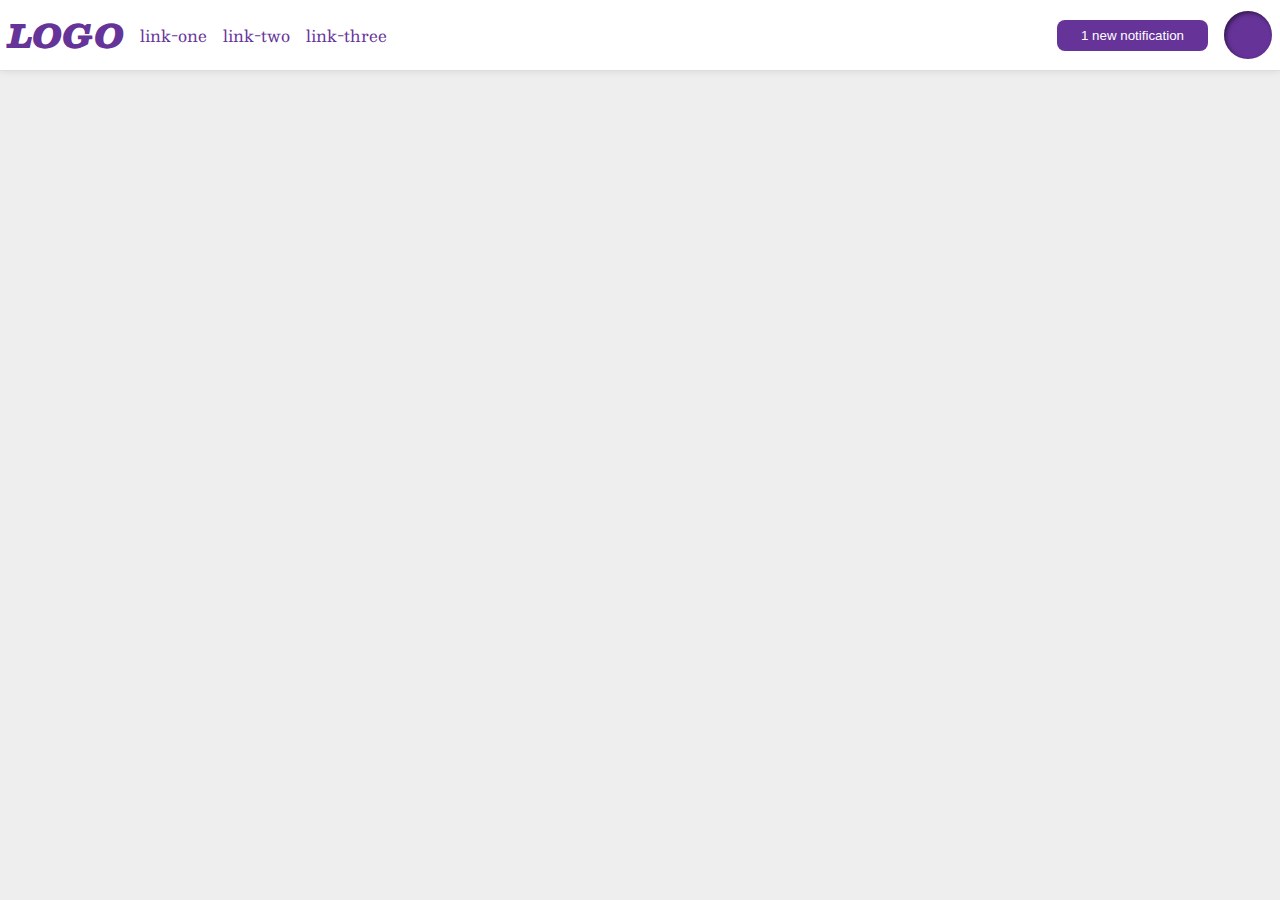
<file: flex/03-flex-header-2/index.html>
<!DOCTYPE html>
<html lang="en">
  <head>
    <meta charset="UTF-8">
    <meta http-equiv="X-UA-Compatible" content="IE=edge">
    <meta name="viewport" content="width=device-width, initial-scale=1.0">
    <title>Flex Header 2</title>
    <link rel="stylesheet" href="style.css">
  </head>
  <body>
    <div class="header">
      <div class = "left-shift">
      <div class="logo">
        LOGO
      </div>
      <ul class="links">
        <li><a href="https://google.com">link-one</a></li>
        <li><a href="https://google.com">link-two</a></li>
        <li><a href="https://google.com">link-three</a></li>
      </ul>
    </div>
    <div class = "right-shift">
      <button class="notifications">
        1 new notification
      </button>
      <div class="profile-image"></div>
    </div>
    </div>
  </body>
</html>
</file>
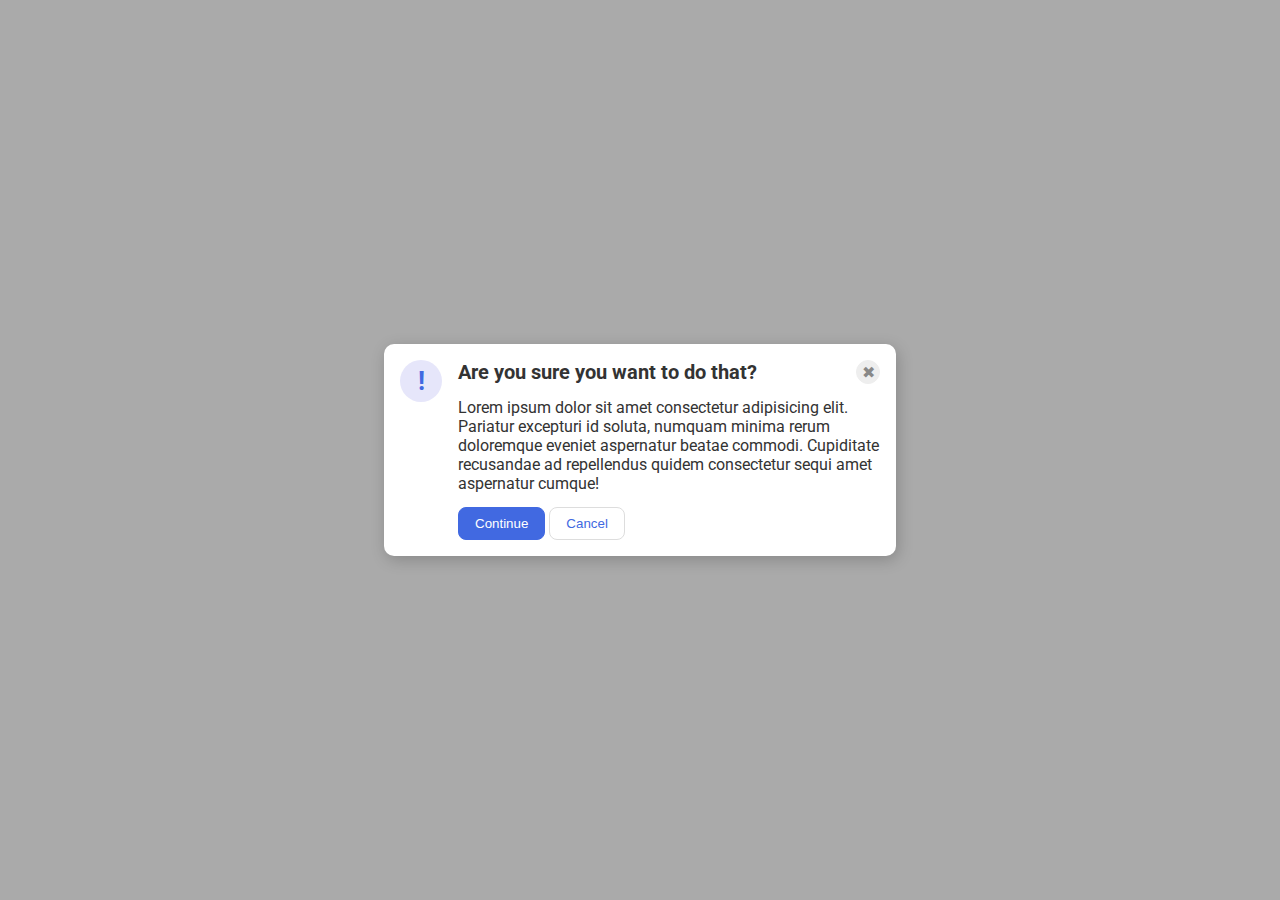
<file: flex/05-flex-modal/index.html>
<!DOCTYPE html>
<html lang="en">
  <head>
    <meta charset="UTF-8">
    <meta http-equiv="X-UA-Compatible" content="IE=edge">
    <meta name="viewport" content="width=device-width, initial-scale=1.0">
    <link rel="stylesheet" href="style.css">
    <title>Modal</title>
  </head>
  <body>
    <div class="modal">
      <div class="flex-container">
        <div class="flex-item">
          <div class="icon">!</div>
        </div>
        <div class="flex-item">
          <div class="flex-container">
            <div class="header">Are you sure you want to do that?</div>
            <button class="close-button">✖</button>
          </div>
          <div class="text">Lorem ipsum dolor sit amet consectetur adipisicing elit. Pariatur excepturi id soluta, numquam minima rerum doloremque eveniet aspernatur beatae commodi. Cupiditate recusandae ad repellendus quidem consectetur sequi amet aspernatur cumque!</div>
          <button class="continue">Continue</button>
          <button class="cancel">Cancel</button>
        </div>
      </div>
    </div>
  </body>
</html>
</file>
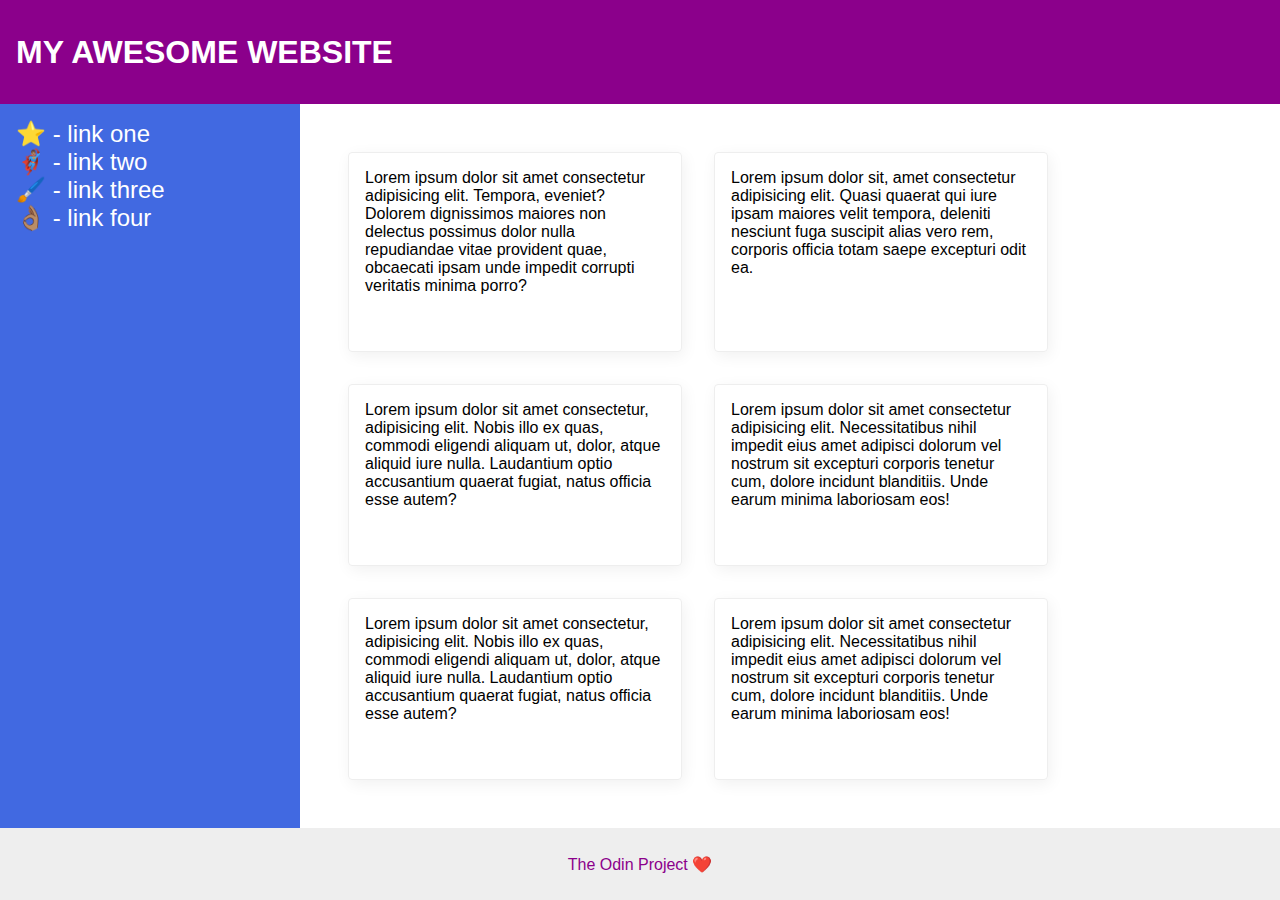
<file: flex/07-flex-layout-2/index.html>
<!DOCTYPE html>
<html lang="en">
  <head>
    <meta charset="UTF-8">
    <meta http-equiv="X-UA-Compatible" content="IE=edge">
    <meta name="viewport" content="width=device-width, initial-scale=1.0">
    <title>The Holy Grail</title>
    <link rel="stylesheet" href="style.css">
  </head>
  <body>
    <div class="header">
      MY AWESOME WEBSITE
    </div>
    
    <div class="container">
      <div class="sidebar">
        <ul>
          <li><a href="#">⭐ - link one</a></li>
          <li><a href="#">🦸🏽‍♂️ - link two</a></li>
          <li><a href="#">🖌️ - link three</a></li>
          <li><a href="#">👌🏽 - link four</a></li>
        </ul>
      </div>

      <div class="card-container">
        <div class="card">Lorem ipsum dolor sit amet consectetur adipisicing elit. Tempora, eveniet? Dolorem dignissimos maiores non delectus possimus dolor nulla repudiandae vitae provident quae, obcaecati ipsam unde impedit corrupti veritatis minima porro?</div>
        <div class="card">Lorem ipsum dolor sit, amet consectetur adipisicing elit. Quasi quaerat qui iure ipsam maiores velit tempora, deleniti nesciunt fuga suscipit alias vero rem, corporis officia totam saepe excepturi odit ea.</div>
        <div class="card">Lorem ipsum dolor sit amet consectetur, adipisicing elit. Nobis illo ex quas, commodi eligendi aliquam ut, dolor, atque aliquid iure nulla. Laudantium optio accusantium quaerat fugiat, natus officia esse autem?</div>
        <div class="card">Lorem ipsum dolor sit amet consectetur adipisicing elit. Necessitatibus nihil impedit eius amet adipisci dolorum vel nostrum sit excepturi corporis tenetur cum, dolore incidunt blanditiis. Unde earum minima laboriosam eos!</div>
        <div class="card">Lorem ipsum dolor sit amet consectetur, adipisicing elit. Nobis illo ex quas, commodi eligendi aliquam ut, dolor, atque aliquid iure nulla. Laudantium optio accusantium quaerat fugiat, natus officia esse autem?</div>
        <div class="card">Lorem ipsum dolor sit amet consectetur adipisicing elit. Necessitatibus nihil impedit eius amet adipisci dolorum vel nostrum sit excepturi corporis tenetur cum, dolore incidunt blanditiis. Unde earum minima laboriosam eos!</div>
      </div>

    </div>

    <div class="footer">
      The Odin Project ❤️
    </div>
  </body>
</html>
</file>
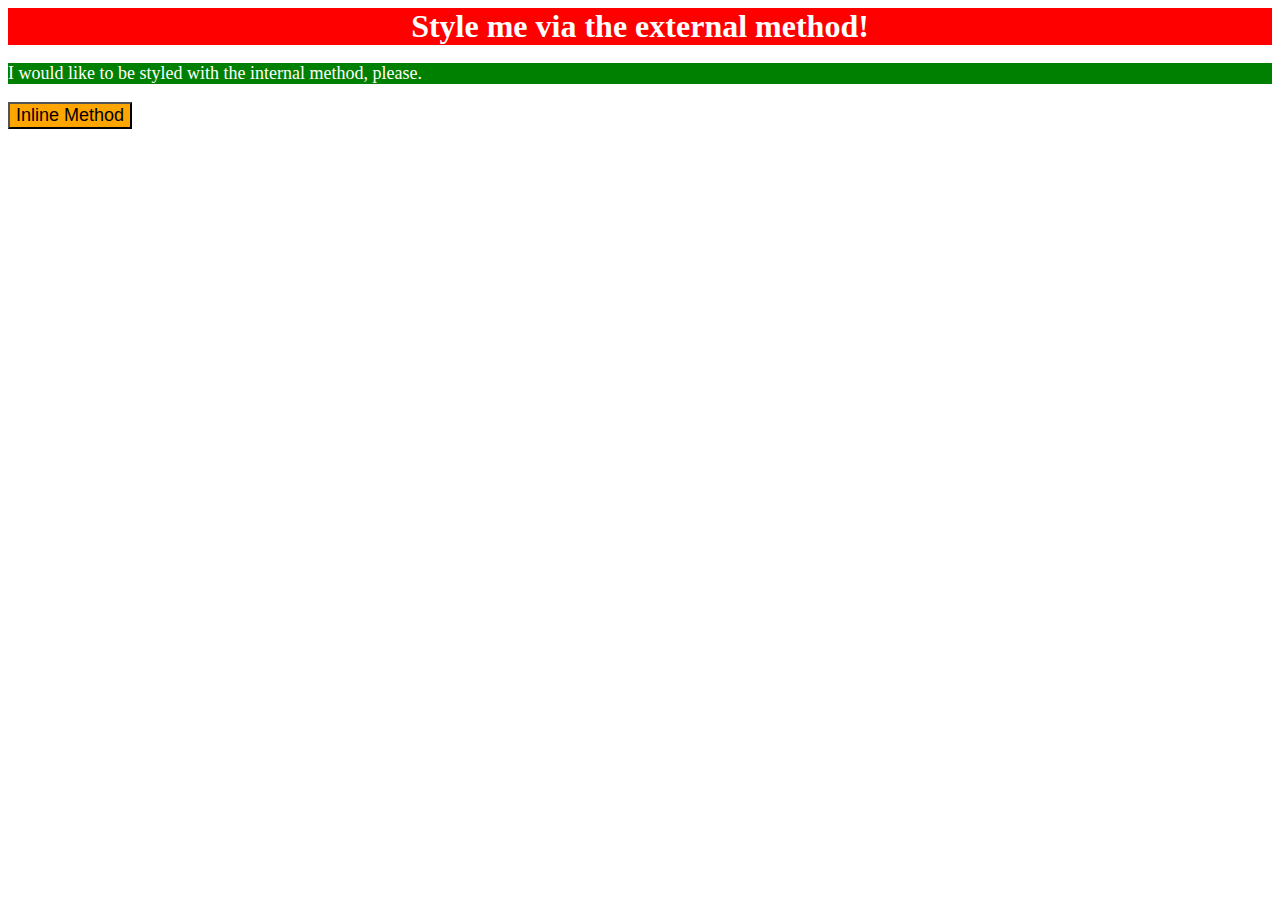
<file: foundations/01-css-methods/index.html>
<!DOCTYPE html>
<html lang="en">
  <head>
    <meta charset="UTF-8">
    <meta http-equiv="X-UA-Compatible" content="IE=edge">
    <meta name="viewport" content="width=device-width, initial-scale=1.0">
    <title>Methods for Adding CSS</title>
    <link rel="stylesheet" href="style.css">
  </head>
  <body>
    <div>Style me via the external method!</div>
    <p>I would like to be styled with the internal method, please.</p>
    <button>Inline Method</button>
  </body>
</html>
</file>
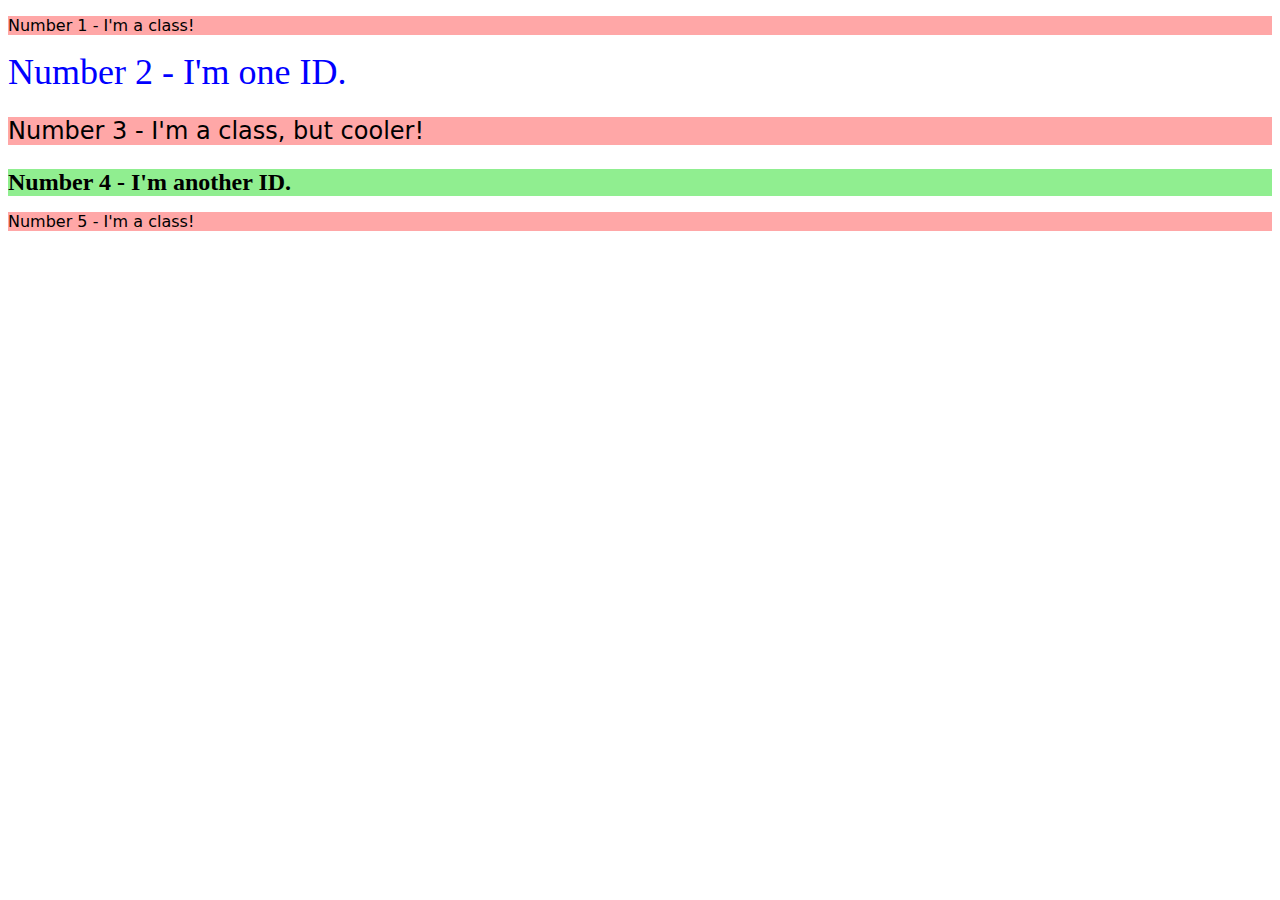
<file: foundations/02-class-id-selectors/index.html>
<!DOCTYPE html>
<html lang="en">
  <head>
    <meta charset="UTF-8">
    <meta http-equiv="X-UA-Compatible" content="IE=edge">
    <meta name="viewport" content="width=device-width, initial-scale=1.0">
    <title>Class and ID Selectors</title>
    <link rel="stylesheet" href="style.css">
  </head>
  <body>
    <p class="odd">Number 1 - I'm a class!</p>
    <div id="second">Number 2 - I'm one ID.</div>
    <p class="odd" id="third">Number 3 - I'm a class, but cooler!</p>
    <div id="fourth">Number 4 - I'm another ID.</div>
    <p class="odd">Number 5 - I'm a class!</p>
  </body>
</html>
</file>
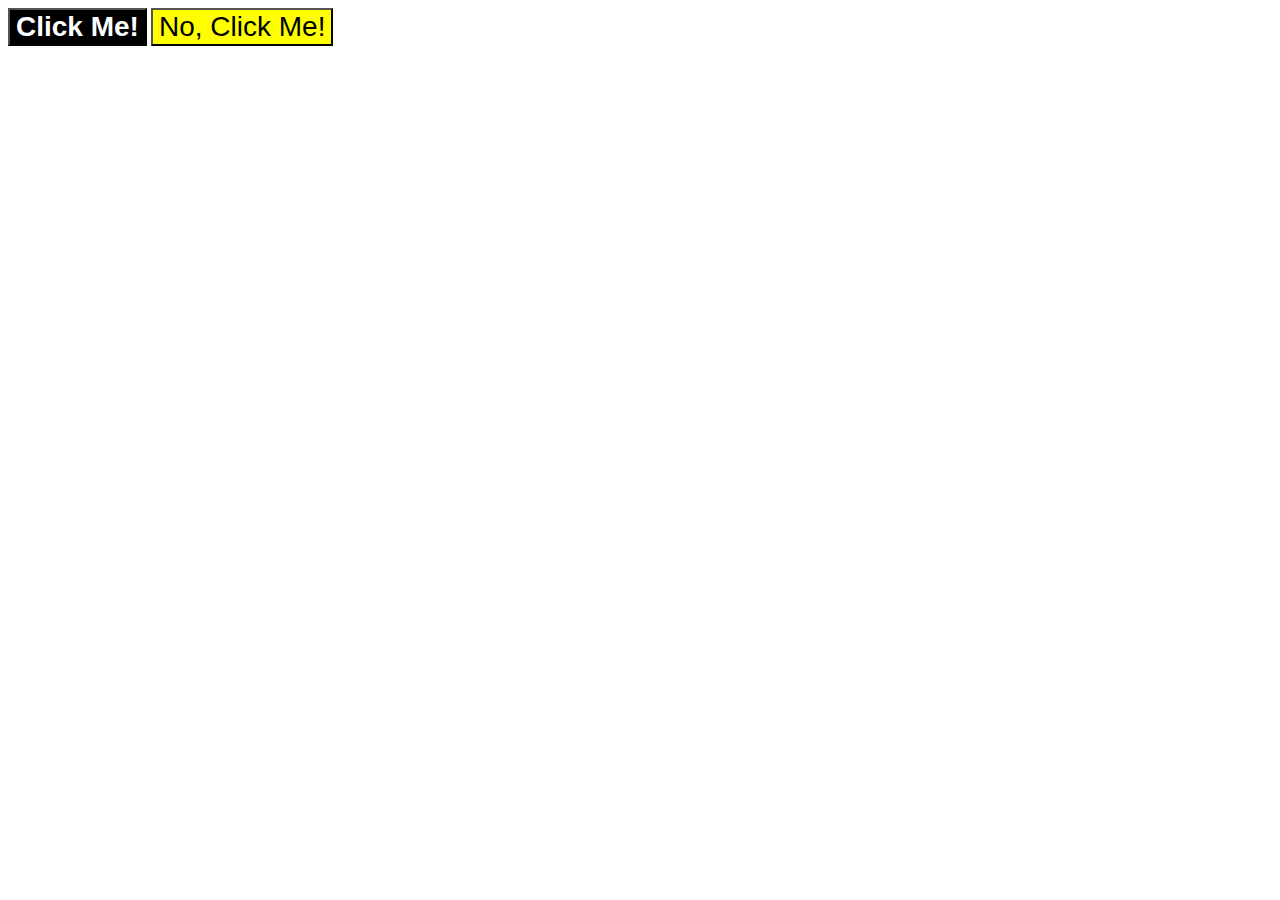
<file: foundations/03-grouping-selectors/index.html>
<!DOCTYPE html>
<html lang="en">
  <head>
    <meta charset="UTF-8">
    <meta http-equiv="X-UA-Compatible" content="IE=edge">
    <meta name="viewport" content="width=device-width, initial-scale=1.0">
    <title>Grouping Selectors</title>
    <link rel="stylesheet" href="style.css">
  </head>
  <body>
    <button id="left">Click Me!</button>
    <button id="right">No, Click Me!</button>
  </body>
</html>
</file>
<file: flex/03-flex-header-2/style.css>
/* this is some magical font-importing.  
you'll learn about it later. */
@import url('https://fonts.googleapis.com/css2?family=Besley:ital,wght@0,400;1,900&display=swap');

body {
  margin: 0;
  background: #eee;
  font-family: Besley, serif;
}

.header {
  background: white;
  border-bottom: 1px solid #ddd;
  box-shadow: 0 0 8px rgba(0,0,0,.1);
  display: flex;
  justify-content: space-between;
  padding: 8px;
  
}

.profile-image {
  background: rebeccapurple;
  box-shadow: inset 2px 2px 4px rgba(0,0,0,.5);
  border-radius: 50%;
  width: 48px;
  height: 48px;
}

.logo {
  color: rebeccapurple;
  font-size: 32px;
  font-weight: 900;
  font-style: italic;
}

button {
  border: none;
  border-radius: 8px;
  background: rebeccapurple;
  color: white;
  padding: 8px 24px;
}

a {
  /* this removes the line under our links */
  text-decoration: none;
  color: rebeccapurple;
}

ul {
  list-style-type: none;
  display:flex;
  padding: 0;
  margin: 0;
  gap: 16px;
}

.left-shift, .right-shift {
  display: flex;
  gap: 16px;
  align-items: center;
}
</file>
<file: flex/05-flex-modal/style.css>
@import url('https://fonts.googleapis.com/css2?family=Roboto:wght@400;700&display=swap');

html, body {
  height: 100%;
}

body {
  font-family: Roboto, sans-serif;
  margin: 0;
  background: #aaa;
  color: #333;
  /* I'll give you this one for free lol */
  display: flex;
  align-items: center;
  justify-content: center;
}

.modal {
  background: white;
  width: 480px;
  border-radius: 10px;
  box-shadow: 2px 4px 16px rgba(0,0,0,.2);
  padding: 16px;
}

.icon {
  color: royalblue;
  font-size: 26px;
  font-weight: 700;
  background: lavender;
  width: 42px;
  height: 42px;
  border-radius: 50%;
  display: flex;
  align-items: center;
  justify-content: center;
}

.close-button {
  background: #eee;
  border-radius: 50%;
  color: #888;
  font-weight: 400;
  font-size: 16px;
  height: 24px;
  width: 24px;
  display: flex;
  align-items: center;
  justify-content: center;
  border: 1px solid #eee;
  padding: 0;
}

button {
  cursor: pointer;
  padding: 8px 16px;
  border-radius: 8px;
}

button.continue {
  background: royalblue;
  border: 1px solid royalblue;
  color: white;
}

button.cancel {
  background: white;
  border: 1px solid #ddd;
  color: royalblue;
}

.flex-container {
  display:flex;
  gap: 16px;

  justify-content: space-between;
}

.header {
  font-weight: bold;
  font-size: 20px;
}

.text {
  margin:14px 0;
}
</file>
<file: flex/07-flex-layout-2/style.css>
body {
  font-family: -apple-system, BlinkMacSystemFont, 'Segoe UI', Roboto, Oxygen, Ubuntu, Cantarell, 'Open Sans', 'Helvetica Neue', sans-serif;
  margin: 0;
  min-height: 100vh;
  display: flex;
  flex-direction: column;
}

.header {
  height: 72px;
  background: darkmagenta;
  color: white;
  font-size: 32px;
  font-weight: 900;
  display: flex;
  align-items: center;
  padding: 16px;
}

.footer {
  height: 72px;
  background: #eee;
  color: darkmagenta;
  display: flex;
  justify-content: center;
  align-items: center;
}

.sidebar {
  width: 300px;
  background: royalblue;
  box-sizing: border-box;
  flex-shrink: 0;
  padding: 16px;
}

.card {
  border: 1px solid #eee;
  box-shadow: 2px 4px 16px rgba(0,0,0,.06);
  border-radius: 4px;
  padding: 16px;
  width:300px;
}

.container {
  display: flex;
  flex: 1;
}

.card-container {
  display: flex;
  flex-wrap: wrap;
  padding: 48px;
  gap: 32px;
}

li a {
  font-size: 24px;
  color: white;
  text-decoration: none;
}

ul {
  list-style: none;
  padding: 0;
  margin: 0;
}
</file>
<file: foundations/01-css-methods/style.css>
/* * `div`: a red background, white text, a font size of 32px, center aligned, and bold */
div {
    background-color:red;
    color: white;
    font-size: 32px;
    text-align: center;
    font-weight: bold;
}

/* * `p`: a green background, white text, and a font size of 18px */
p {
    background-color: green;
    color: white;
    font-size: 18px;
}

/* * `button`: an orange background and a font size of 18px */

button {
    background-color: orange;
    font-size: 18px;
}
</file>
<file: foundations/02-class-id-selectors/style.css>
.odd {
    background-color: rgb(255, 167, 167);
    font-family: Verdana, "DejaVu Sans", sans-serif;   
}

#second {
    color: blue;
    font-size:36px;
}

#third {
    font-size: 24px;
}

#fourth {
    background-color: lightgreen;
    font-size: 24px;
    font-weight: bold;
}
</file>
<file: foundations/03-grouping-selectors/style.css>
#left {
    background-color: black;
    color: white;
    font-weight: bold;
}

#right {
    background-color: yellow;
}

#left, #right {
    font-size: 28px;
    font-family: Helvetica, "Times New Roman", sans-serif;
}
</file>
